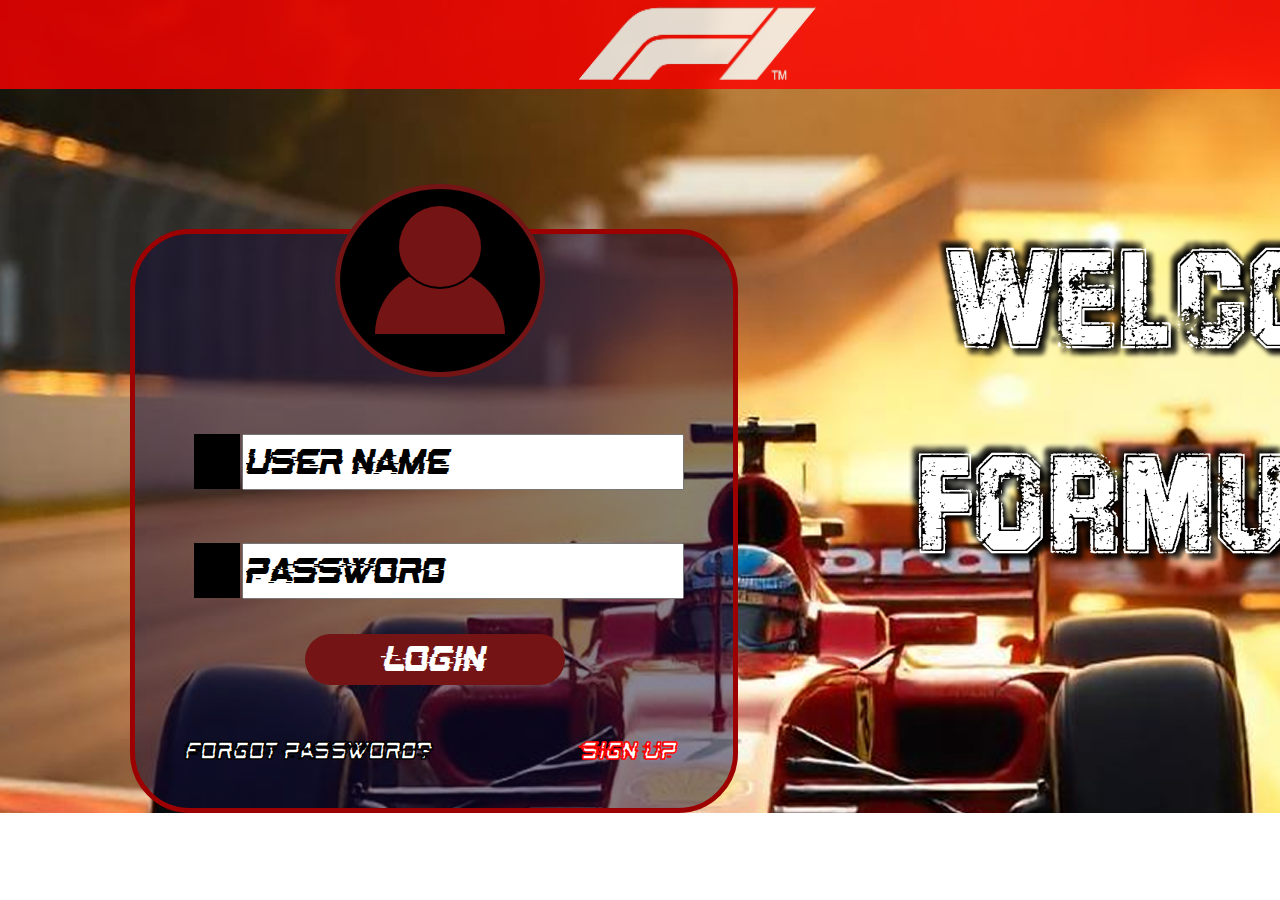
<file: index.html>
<!DOCTYPE html>
<html lang="en">
<head>
    <meta charset="UTF-8">
    <meta name="viewport" content="width=device-width, initial-scale=1.0">
    <title>F1</title>
    <link rel="stylesheet" href="./styles/styles.css">
</head>
<body>
    <div>
        <div class="navigation-bar">
        <img class="logo"src="./images/LogoSinFondo 1.png">
        </div>
        <div class="rectangle-login">
            <div class="circulito">
                <div class="body-user"></div>
                <div class="head-user"></div>
            </div>
            <div class="info-login">
                <form>
                    <div>
                        <input type="text" placeholder="USER NAME" required>
                    </div>
                    <br>
                    <br>
                    <br>
                    <div>
                        <input type="text" placeholder="PASSWORD" required>
                    </div>
                    <br>
                    <br>
                    <input class="loguear" type="submit" value="LOGIN">
                </form>
            </div>
            <div class="forgot-create">
                <p><span class="forgot-pass">FORGOT PASSWORD?</span><span class="sign">SIGN UP</span></p>
            </div>
        </div>
        <div class="welcome">
            <p>
                WELCOME TO <span>FORMULA UNO.</span> 
            </p>
        </div>
    </div>
</body>
<script src="./js/script.js"></script>
</html>
</file>
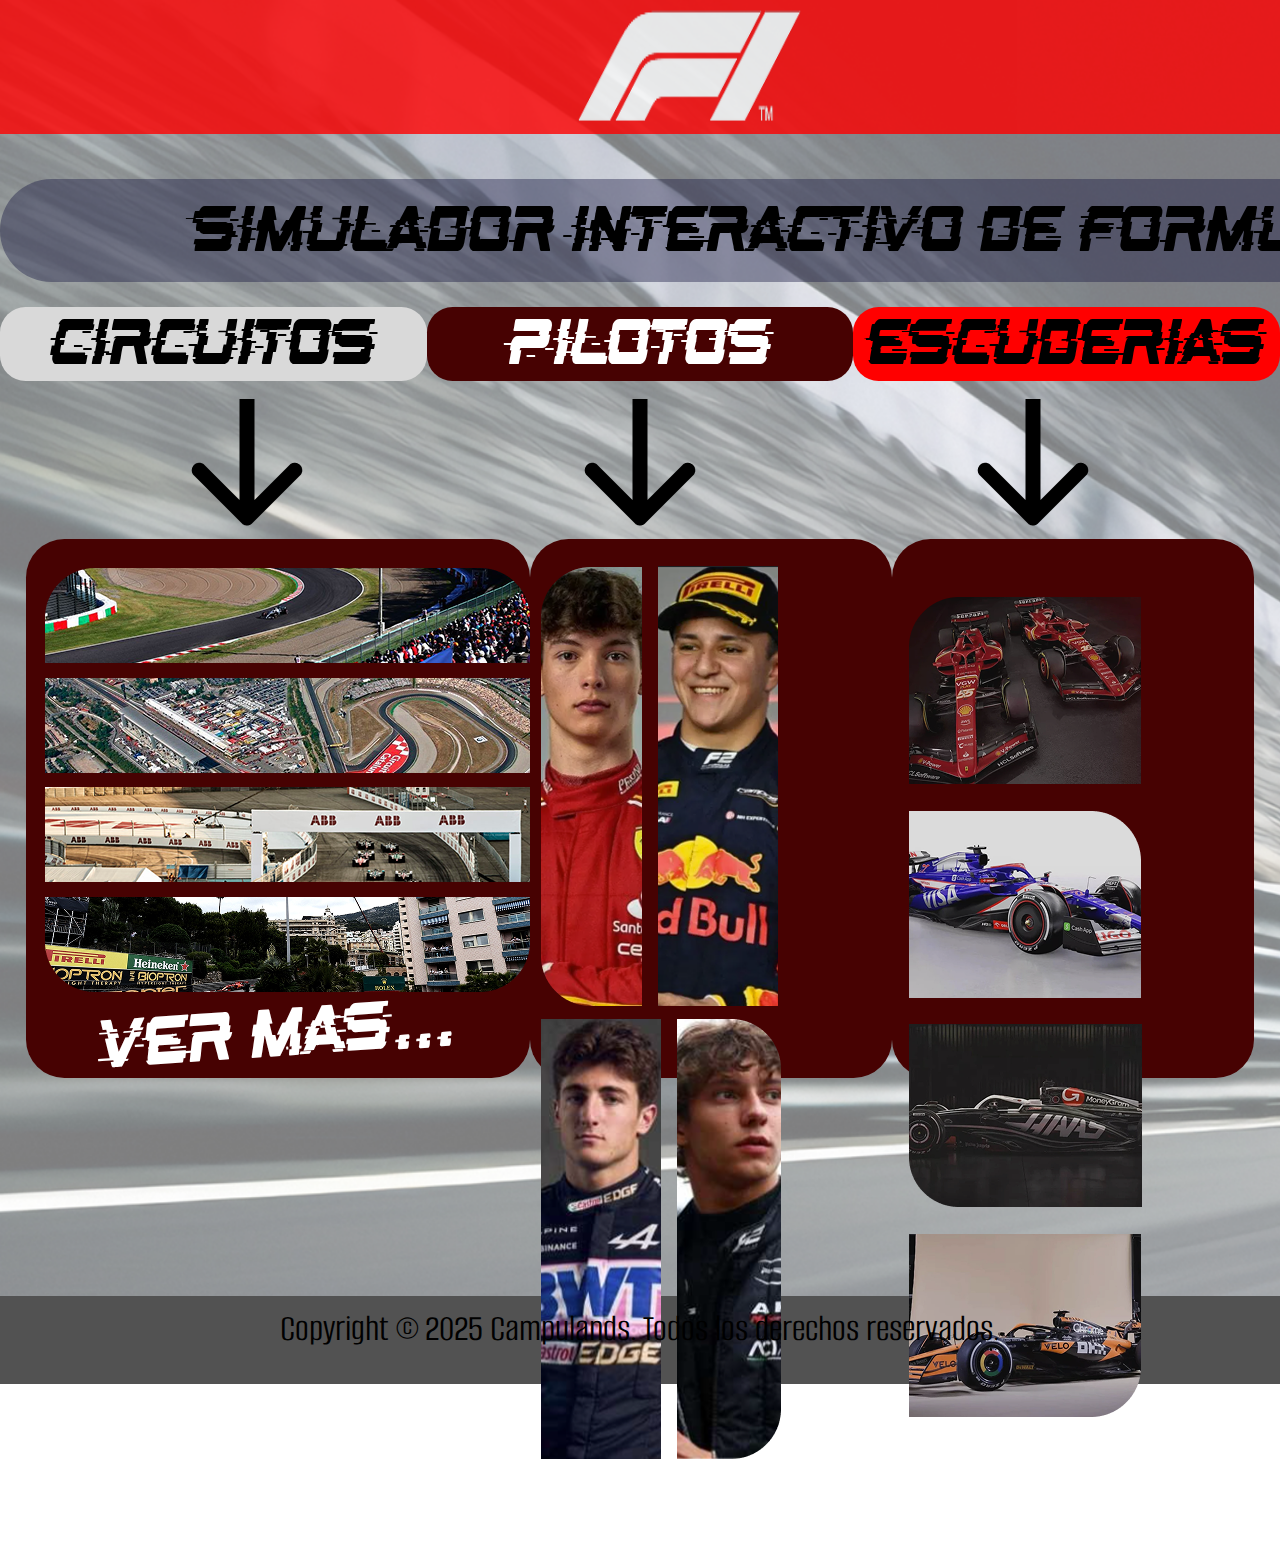
<file: verinfo.html>
<!DOCTYPE html>
<html lang="en">
<head>
    <meta charset="UTF-8">
    <meta name="viewport" content="width=device-width, initial-scale=1.0">
    <title>Info</title>
    <link rel ="stylesheet" href="./styles/verinfo.css">
</head>
<body>
    <div>
        <div class="navigation-bar">
        <img class="logo"src="./images/LogoSinFondo 1.png">
        </div>
    </div>
    <div class="simulator">
        <p class="text-simulator">
            SIMULADOR INTERACTIVO DE FORMULA UNO
        </p>
    </div>
    <div id="titulitos">
        <div id="titulito-circuito">
            <p>CIRCUITOS</p>
        </div>
        <div id="titulito-piloto">
            <p>PILOTOS</p>
        </div>
        <div id="titulito-escuderias">
            <p>ESCUDERIAS</p>
        </div>
    </div>
    <div id="flechas">
        <img src="./images/Arrow 1.png">
        <img src="./images/Arrow 1.png">
        <img src="./images/Arrow 1.png">
    </div>
    <div id="sections">
        <div id="images-circuitos">
            <br>
            <img src="./images/Pista1.png">
            <img src="./images/Pista2.png">
            <img src="./images/Pista 3.png">
            <img src="./images/Pista4.png">
            <br>
            <a href="">
                <p>VER MAS...</p>
            </a>
        </div>
        <div id="images-pilotos">
            <br>
            <img src="./images/Piloto1.png">
            <img src="./images/Piloto2.png">
            <img src="./images/Piloto3.png">
            <img src="./images/Piloto4.png">
            <br>
            <a href="">
                <p>VER MAS...</p>
            </a>
        </div>
        <div id="images-escuderias">
            <br>
            <br>
            <img src="./images/auto1.png">
            <img src="./images/auto3.png">
            <img src="./images/auto2.png">
            <img src="./images/auto5.png">
            <br>
            <a href="./escuderias.html">
                <p>VER MAS...</p>
            </a>
        </div>
    </div>
</body>
<footer>
    <p>
        Copyright &copy 2025 Campulands. Todos los derechos reservados.
    </p>
</footer>
</html>
</file>
<file: styles/styles.css>
@font-face {
    font-family: "letrica1";
    src: url(../fonts/Future\ Glitch.ttf);
}
@font-face {
    font-family: "letrica2";
    src: url(../fonts/CAMPUS\ PERSONAL\ USE.ttf);
}
body {
    margin: 0;
    background: url(../images/F1Sol\ 1.png);
    background-size: cover;
    background-repeat: no-repeat;   
}
.navigation-bar{
    width: 100%;
    height: 89px;
    background-color: red;
    opacity: 0.8;
}
.logo{
    margin-left: 45%;
    width: 242.59px;
    height: 137.46px;
    margin-top: -10px;
    opacity: 1;
}
.rectangle-login{
    display: flex;
    width: 598px;
    height: 574px;
    background-color: rgba(18, 8, 50, 0.5);
    margin-top: 140px;
    margin-left: 130px;
    border-radius: 60px;
    border: 5px solid #9D0000;
}
.circulito{
    position: absolute;
    width: 200px;
    height: 183px;
    background-color: rgb(0, 0, 0);
    margin-left: 200px;
    border-radius: 50%;
    margin-top: -50px;
    border: 5px solid #741414;
}
.head-user{
    width: 82px;
    height: 81px;
    background-color: #741414;
    margin-left: auto;
    margin-right: auto;
    border-radius: 50%;
    margin-top: -130px;
    border: 2px solid black;
}
.body-user{
    width: 130px;
    height: 65px;
    margin-top: 80px;
    margin-left: auto;
    margin-right: auto;
    background-color: #741414;
    border-top-left-radius: 100px;
    border-top-right-radius: 100px;
}
.info-login{
    position: absolute;
    margin-top: 200px;
}
.info-login div{
    width: 46px;
    height: 55px;
    margin-left: 59px;
    background-color: black;
}
input{
    position: absolute;
    width: 434px;
    margin-left: 48px;
    height: 50px;
    font-family: "letrica1";
    font-size: 36px;
}
input::placeholder{
    color: black;
    font-family: "letrica1";
}
.info-login p{
    position: absolute;
    color: white;
    margin-top: -38px;
    margin-left: 2px;
    font-size: 95px;
}
.loguear{
    width: 260px;
    height: 51px;
    border-radius: 50px;
    background-color: #741414;
    border: none;
    margin-left: 170px;
    color: white;
}
.forgot-create{
    display: flex;
    margin-top: 480px;
    font-family: "letrica1";
    font-size: 24px;
}
.forgot-pass{
    margin-left: 50px;
    -webkit-text-stroke: 1.5px black;
    color: white;
}
.sign{
    margin-left: 150px;
    color: white;
    -webkit-text-stroke: 1.5px red;
}
.welcome{
    position: absolute;
    width: 1000px;
    margin-left: 800px;
    font-size: 120px;
    margin-top: -750px;
    text-align: center;
    font-family: "letrica2";
    color: white;
    stroke: black;
    text-shadow: 5px  5px 5px black,
               5px  5px 5px black,
              -5px  -5px 5px black,
               -5px -5px 5px black;
}
.welcome span{
    overflow: hidden;
    margin-left: 40px;
}
</file>
<file: styles/verinfo.css>
@font-face {
    font-family: "letrica1";
    src: url(../fonts/CAMPUS\ PERSONAL\ USE.ttf);
}
@font-face {
    font-family: "letrica2";
    src: url(../fonts/Future\ Glitch.ttf);
}
@font-face {
    font-family: "letrica3";
    src: url(../fonts/AlumniSansRegular.ttf);
}
body {
    background: url(../images/FondoDePantalla\ 1.png);
    background-repeat: no-repeat;
    background-size: cover;
    margin: 0;
}
.navigation-bar{
    width: 100%;
    height: 14.858096828046744vh;
    background-color: red;
    opacity: 0.8;
}
.logo{
    margin-left: 45%;
    width: 17.759150805270863vw;
    height: 22.948247078464107vh;
    margin-top: -1.669449081803005vh;
    opacity: 1;
}
.simulator{
    width: 1716px;
    height: 103px;
    background-color: rgba(19, 20, 63, 0.4);
    margin-left: auto;
    margin-right: auto;
    margin-top: -1.5%;
    border-radius: 5vw;
}
.text-simulator{
    font-family: "letrica2";
    font-size: 64px;
    margin-left: auto;
    margin-right: auto;
    text-align: center;
    opacity: 1;
    padding-top: 15px;
}
#titulitos{
    display: flex;
    margin-top: 2%;
    justify-content: space-evenly;
}
#titulitos div{
    width: 454px;
    height: 74px;
}
#titulito-circuito{
    background-color: #D9D9D9;
    text-align: center;
    border-radius: 2vw;
    font-family: "letrica2";
    font-size: 4rem;
}
#titulitos p{
    margin-top: 0vh;
}
#titulito-piloto{
    background-color: #470202;
    border-radius: 2vw;
    text-align: center;
    font-family: "letrica2";
    font-size: 4rem;
    color: #FFFFFF;
}
#titulito-escuderias{
    background-color: #FF0000;
    text-align: center;
    font-size: 4rem;
    font-family: "letrica2";
    border-radius: 2vw;
}
#flechas{
    display: flex;
    justify-content: space-around;
    margin-right: 4vw;
    margin-left: 4vw;
    margin-top: 2vh;
}
#sections{
    display: flex;
    justify-content: space-evenly;
    margin-right: 2vw;
    margin-left: 2vw;
    margin-top: 1%;
}
#sections div{
    width: 550px;
    height: 539px;
    background-color: #470202;
    border-radius: 3vw;
}
#images-circuitos img{
    margin-left: 1.5vw;
    margin-top: 1.2vh;
}
#images-circuitos p{
    text-align: center;
    font-size: 67.55px;
    margin-top: 0;
    transform: rotate(-4deg);
    color: white;
    font-family: "letrica2";
}
#images-pilotos img{
    margin-left: 0.9vw;
    margin-top: 1vh;
}
#images-pilotos p{
    text-align: center;
    font-size: 67.55px;
    margin-top: 0;
    transform: rotate(-4deg);
    margin-top: -1.8%;
    font-family: "letrica2";
    color: white;
}
#images-escuderias img{
    margin-left: 1.3vw;
    margin-top: 2.5vh;
}
#images-escuderias p{
    text-align: center;
    font-size: 67.55px;
    margin-top: -1%;
    transform: rotate(-4deg);
    font-family: "letrica2";
    color: white;
}
#sections p:hover{
    cursor: pointer;
}
a{
    text-decoration: none;
}
footer{
    margin-top: 17vw;
    height:  9.84974958263773vh;
    background-color: #525252;
}
footer p{
    text-align: center;
    font-family: "letrica3";
    font-size: 3vw;
    padding-top: 1vh;
}
</file>
